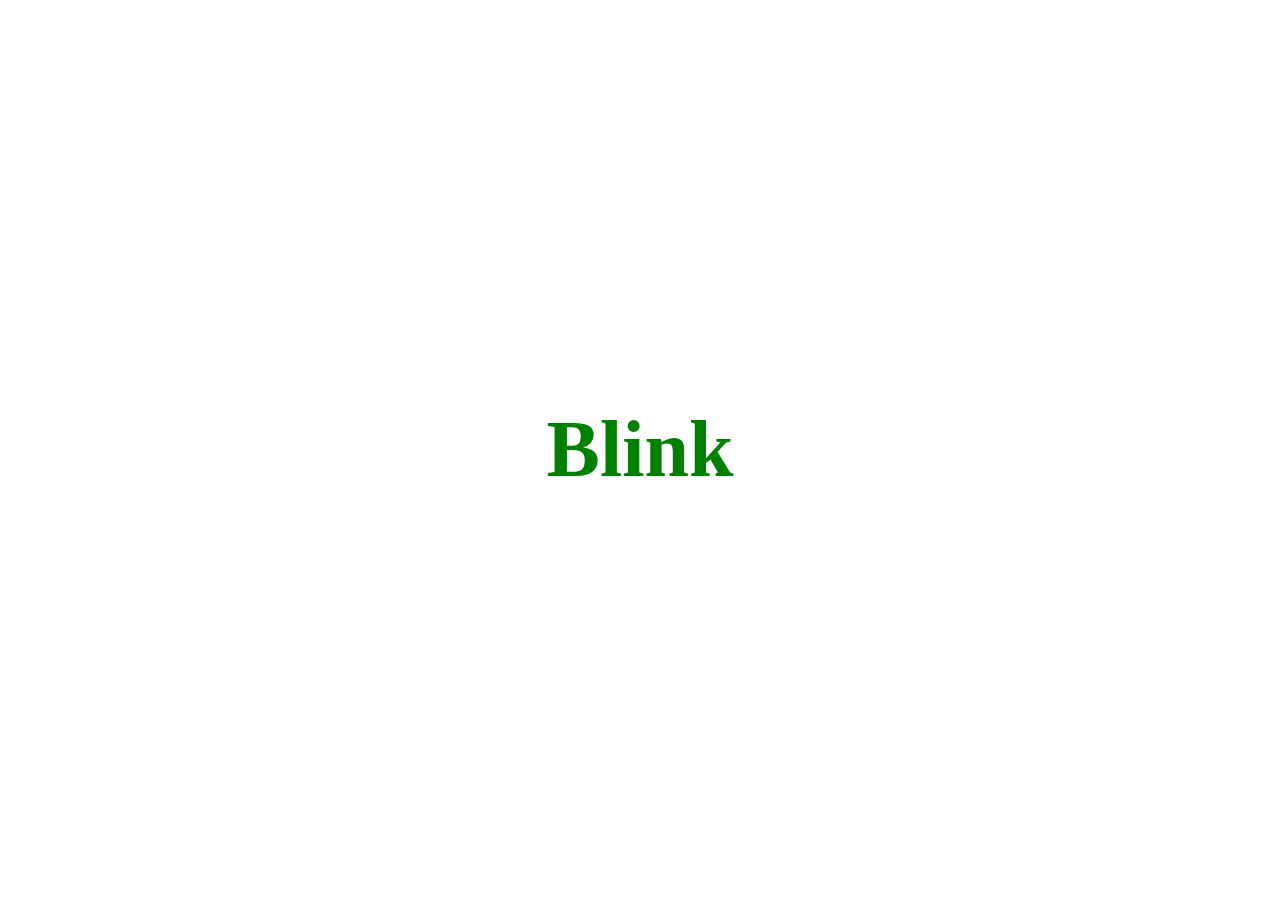
<file: timepass.html>
<!DOCTYPE html>
<html lang="en">

<head>
    <meta charset="UTF-8">
    <meta name="viewport" content="width=device-width, initial-scale=1.0">

    <title>Blinking Text</title>

    <style>
        body {
            margin: 0;
            padding: 0;
        }
        
        div {
            position: absolute;
            top: 50%;
            left: 50%;
            transform: translate(-50%, -50%);
        }
        
        h2 {
            font-size: 5em;
            font-family: serif;
            color: #008000;
            text-align: center;
            animation: animate 1.5s linear infinite;
        }
        
        @keyframes animate {
            0% {
                opacity: 0;
            }
            50% {
                opacity: 0.7;
            }
            100% {
                opacity: 0;
            }
        }
    </style>
</head>

<body>
    <div>
        <h2>Blink</h2>
    </div>
</body>

</html>
</file>
